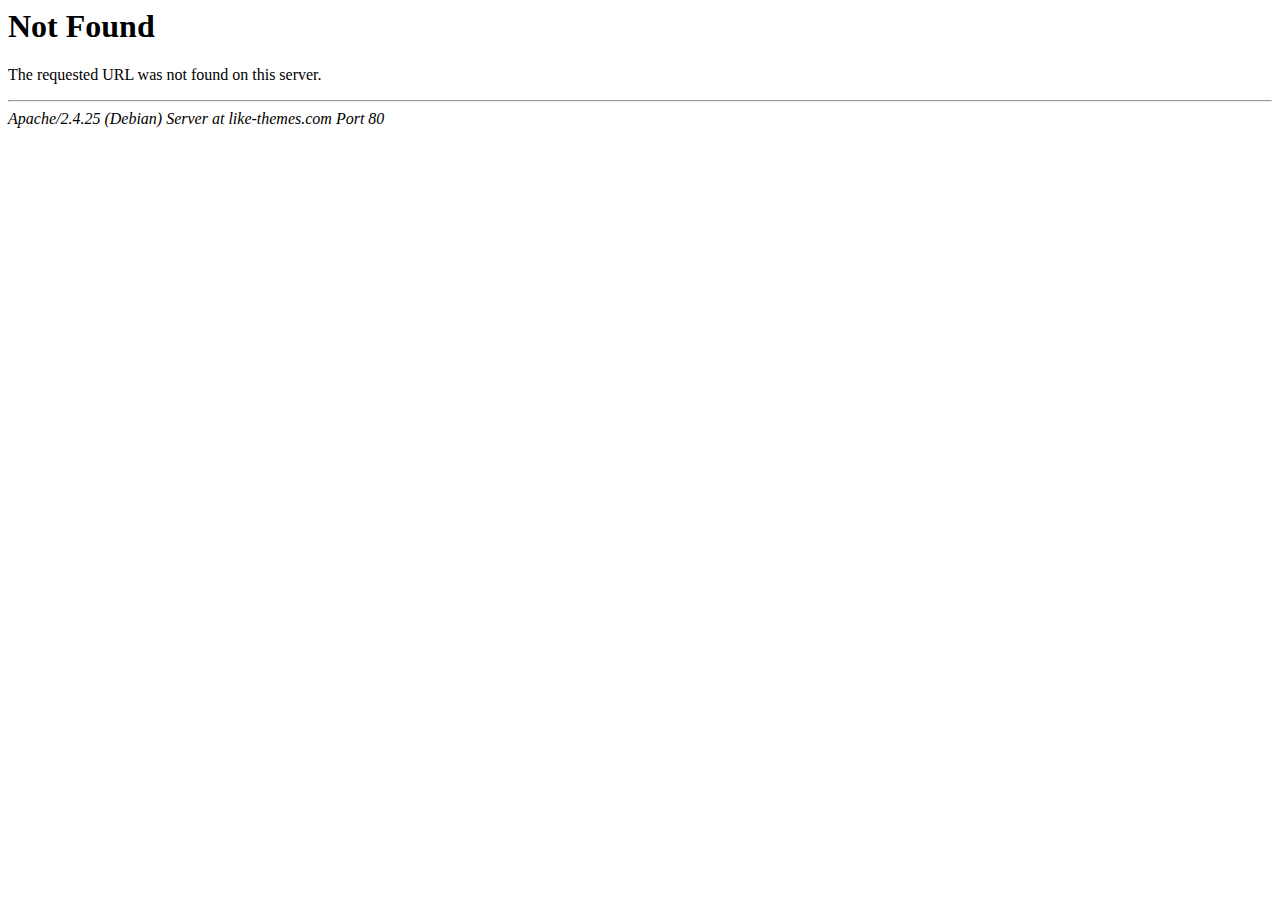
<file: frontend/public/css/dots.html>
<!DOCTYPE HTML PUBLIC "-//IETF//DTD HTML 2.0//EN">
<html><head>
<title>404 Not Found</title>
</head><body>
<h1>Not Found</h1>
<p>The requested URL was not found on this server.</p>
<hr>
<address>Apache/2.4.25 (Debian) Server at like-themes.com Port 80</address>
</body></html>
</file>
